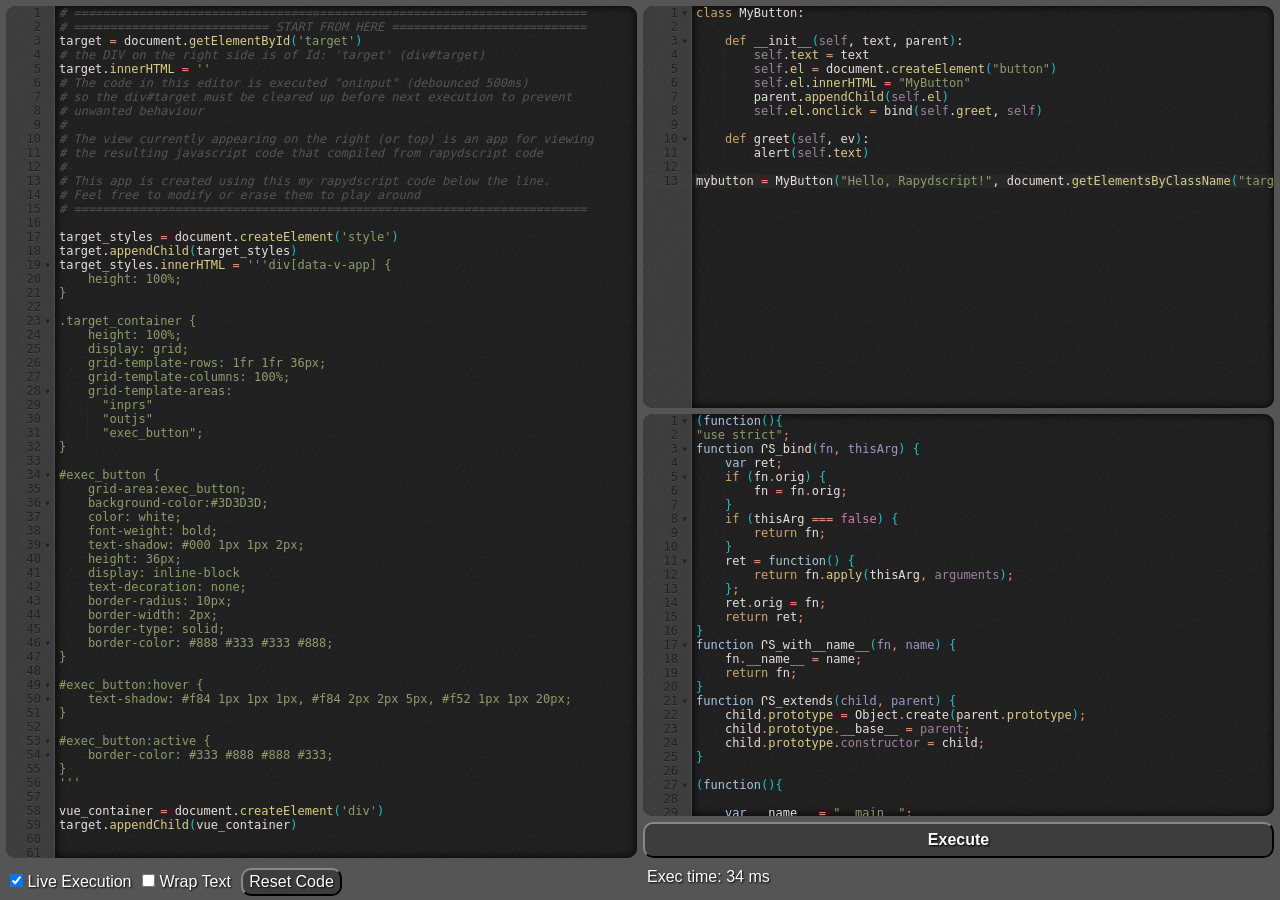
<file: index.html>
<!DOCTYPE html>
<html>

<head>
<meta charset="utf-8">
<meta name="viewport" content="width=device-width, initial-scale=1.0">
<script type="text/javascript" src="underscore-umd.js"></script>
<script type="text/javascript" src="vue.global.js"></script>
<script type="text/javascript" src="rapydscript_web.js"></script>
<script src="ace.js" type="text/javascript" charset="utf-8"></script>
 <link rel="stylesheet" href="normalize.css"> 
<style>
body {
    background-color: #555;
    color: #fff;
}

.error_msg {
    color: #faa;
    font-size: 12px;
    text-shadow: #500 1px 1px 1px, #200 1px 1px 5px, #000 1px 1px 10px;
}

.inpcode {
    grid-area: inpcode;
    border-radius: 10px;
}

.target {
    grid-area: target;
    border-radius: 10px;
    overflow: auto; 
}

.footer1 {
    grid-area: footer1;
    padding: 4px;
    margin: 0px 0px 0px 6px;
}

.footer2 {
    grid-area: footer2;
    padding: 4px;
}

.container {
    height: 100vh;
    width: 100vw;
    font-family: Arial, sans-serif;
    display: grid;
}

@media (max-width: 800px) {
    .container {
        display: grid;
        grid-template-columns: 1fr 1fr;
        grid-template-rows: 6fr 4fr 36px;
        grid-template-areas:
            "target target"
            "inpcode inpcode"
            "footer1 footer2";
    }
    
    .inpcode {
        margin: 0px 0px 0px 0px;
    }
    
    .target {
        margin: 6px 0px 0px 0px;
    }
}
    
@media (min-width: 800px) {
    .container {
        display: grid;
        grid-template-columns: 1fr 1fr;
        grid-template-rows: auto 36px;
        grid-template-areas:
            "inpcode target"
            "footer1 footer2";
        gap: 6px;
    }
    
    .inpcode {
        margin: 6px 0px 0px 6px;
    }
    
    .target {
        margin: 6px 6px 0px 0px;
    }
}

.text-shadow {
    text-shadow: #000 1px 1px 2px;
}

#reset_code {
    background-color:#3D3D3D;
    color: white;
    height: 28px;
    display: inline-block
    text-decoration: none;
    border-radius: 10px;
    border-width: 2px;
    border-type: solid;
    border-color: #888 #333 #333 #888;
    margin-left: 6px;
}

#reset_code:active {
    border-color: #333 #888 #888 #333;
}

</style>

</head>


<body>
    
    <div class="container">
        <div class='inpcode' style='' id="inpcode"></div>
        <div class='target' style='' id="target"></div>
        <div class='footer1' style=''>
            <input type="checkbox" id="rt_check" name="realtime">
            <label class='text-shadow' style="margin-right:6px" for="realtime"> Live Execution</label>
            <input type="checkbox" id="wrap_check" name="wrap_check">
            <label class='text-shadow'for="wrap_check"> Wrap Text</label>
            <button class='text-shadow' id='reset_code' style=''>Reset Code</button>
        </div>
        <div class='footer2'>
            <span class='text-shadow' id="time_exec"></span>
        </div>
    </div>
    
    
<script type="text/rapydscript">

class InputCode:
    def __init__(self):
        editor = ace.edit("inpcode");
        window.editor = editor
        self.code_el = document.getElementById("inpcode")
        self.code = editor
        self.code.setTheme("ace/theme/ambiance");
        self.code.session.setMode("ace/mode/python")
        self.storage = localStorage
        if 'rapydscript_code' not in self.storage:
            self.storage.setItem('rapydscript_code', "# =======================================================================\n# =========================== START FROM HERE ===========================\ntarget = document.getElementById('target')\n# the DIV on the right side is of Id: 'target' (div#target)\ntarget.innerHTML = ''\n# The code in this editor is executed \"oninput\" (debounced 500ms)\n# so the div#target must be cleared up before next execution to prevent\n# unwanted behaviour\n#\n# The view currently appearing on the right (or top) is an app for viewing  \n# the resulting javascript code that compiled from rapydscript code\n#\n# This app is created using this my rapydscript code below the line.\n# Feel free to modify or erase them to play around\n# =======================================================================\n\ntarget_styles = document.createElement('style')\ntarget.appendChild(target_styles)\ntarget_styles.innerHTML = '''div[data-v-app] {\n    height: 100%;\n}\n\n.target_container {\n    height: 100%;\n    display: grid;\n    grid-template-rows: 1fr 1fr 36px;\n    grid-template-columns: 100%;\n    grid-template-areas: \n      \"inprs\"\n      \"outjs\"\n      \"exec_button\";\n}\n\n#exec_button {\n    grid-area:exec_button;\n    background-color:#3D3D3D;\n    color: white;\n    font-weight: bold;\n    text-shadow: #000 1px 1px 2px;\n    height: 36px;\n    display: inline-block\n    text-decoration: none;\n    border-radius: 10px;\n    border-width: 2px;\n    border-type: solid;\n    border-color: #888 #333 #333 #888;\n}\n\n#exec_button:hover {\n    text-shadow: #f84 1px 1px 1px, #f84 2px 2px 5px, #f52 1px 1px 20px;\n}\n\n#exec_button:active {\n    border-color: #333 #888 #888 #333;\n}\n'''\n\nvue_container = document.createElement('div')\ntarget.appendChild(vue_container)\n\n\ndef setup_RootComponent(props):\n    code = Vue.ref('''class MyButton:\n\n    def __init__(self, text, parent):\n        self.text = text\n        self.el = document.createElement(\"button\")\n        self.el.innerHTML = \"MyButton\"\n        parent.appendChild(self.el)\n        self.el.onclick = bind(self.greet, self)\n\n    def greet(self, ev):\n        alert(self.text)\n\nmybutton = MyButton(\"Hello, Rapydscript!\", document.getElementsByClassName(\"target_container\")[0])''')\n    compiled_code = Vue.ref('')\n\n    def compiled():\n        try:\n            compiled_code.value = rapydscript.compile(this.code, {\n                'beautify': True\n            })\n        except as exc:\n            return exc.toString()\n        return compiled_code.value\n\n    def execute():\n        obj = { eval }\n        obj.eval(compiled_code.value)\n\n    return {\n        'code': code,\n        'compiled_code': compiled_code,\n        'compiled': compiled,\n        'execute': execute\n    }\n\n\napp = Vue.createApp({\n    \n    setup: setup_RootComponent,\n\n    components: {\n    },\n\n    template: '''\n        <div class='target_container'>\n            <div style='grid-area:inprs; border-radius:10px; margin-bottom:6px;' id='inprs' ref='inprs'></div>\n            <div style='grid-area:outjs; border-radius:10px; margin-bottom:6px;' id='outjs'></div>\n            <button id='exec_button' style=''\n                @click='execute'>\n            Execute</button>\n        </div>\n    '''\n}).mount(vue_container)\n\nwindow.app = app\n\ninprs = ace.edit('inprs')\ninprs.setTheme(\"ace/theme/ambiance\")\ninprs.session.setMode(\"ace/mode/python\")\ninprs.setValue(app.code)\ninprs.gotoLine(inprs.session.getLength())\n\noutjs = ace.edit('outjs')\noutjs.setTheme(\"ace/theme/ambiance\")\noutjs.session.setMode(\"ace/mode/javascript\")\noutjs.setValue(app.compiled())\noutjs.gotoLine(outjs.session.getLength())\n\n\ndef onInputCallback(ev):\n    app.code = inprs.getValue()\n    outjs.setValue(app.compiled())\n    outjs.gotoLine(outjs.session.getLength())\n\ninprs.session.on('change', _.debounce(onInputCallback, 500))\n")
        self.code.setValue(self.storage.getItem('rapydscript_code'))
        setInterval(bind(self.save_code, self), 5000)
        self.disp = document.getElementById("target")
        self.rte = document.getElementById("rt_check")
        self.rte.checked = True
        self.wrp = document.getElementById("wrap_check")
        self.time_exec = document.getElementById("time_exec")
        self.code_el.onkeyup = _.debounce(bind(self.onkeyup, self), 500)
        self.rte.onclick = bind(self.code_focus, self)
        self.wrp.onclick = bind(self.wrap_text, self)
        self.reset_button = document.getElementById('reset_code')
        self.reset_button.onclick = bind(self.reset_code, self)
        self.code_focus()
        self.run()
    
    def save_code(self):
        self.storage.setItem('rapydscript_code', self.code.getValue())
    
    def reset_code(self):
        self.storage.removeItem('rapydscript_code')
        location.reload()
    
    def wrap_text(self, ev):
        self.code.session.setUseWrapMode(not self.code.session.getUseWrapMode())
    
    def code_focus(self, ev=None):
        self.code_el.focus()

    def onkeyup(self, args=None):
        if not self.rte.checked:
            return False
        self.run()
    
    def run(self, args=None):
        t0 = new Date().getTime()
        try:
            output_code = rapydscript.compile(self.code.getValue(), {beautify: True})
            obj = { eval }; # indirect eval
            obj.eval(output_code)
        except as err:
            self.disp.innerHTML = "<pre class='error_msg'>" + err.toString() + "</pre>"
        t1 = new Date().getTime()
        self.time_exec.innerHTML = "Exec time: " + (t1 - t0) + " ms"
        return

rapydscript_editor = new InputCode()
rapydscript_editor.code.gotoLine(rapydscript_editor.code.session.getLength())
window.rapydscript_editor = rapydscript_editor

</script>


<script>
var scripts = document.getElementsByTagName('script');
for (var i=0; i<scripts.length; i++) {
    if (scripts[i].type === 'text/rapydscript') {
        var p = document.createElement('script')
        p.innerHTML = rapydscript.compile(scripts[i].innerHTML, {beautify: true});
        document.body.appendChild(p);
        document.body.removeChild(p);
    }
}
</script>
</body>

</html>
</file>
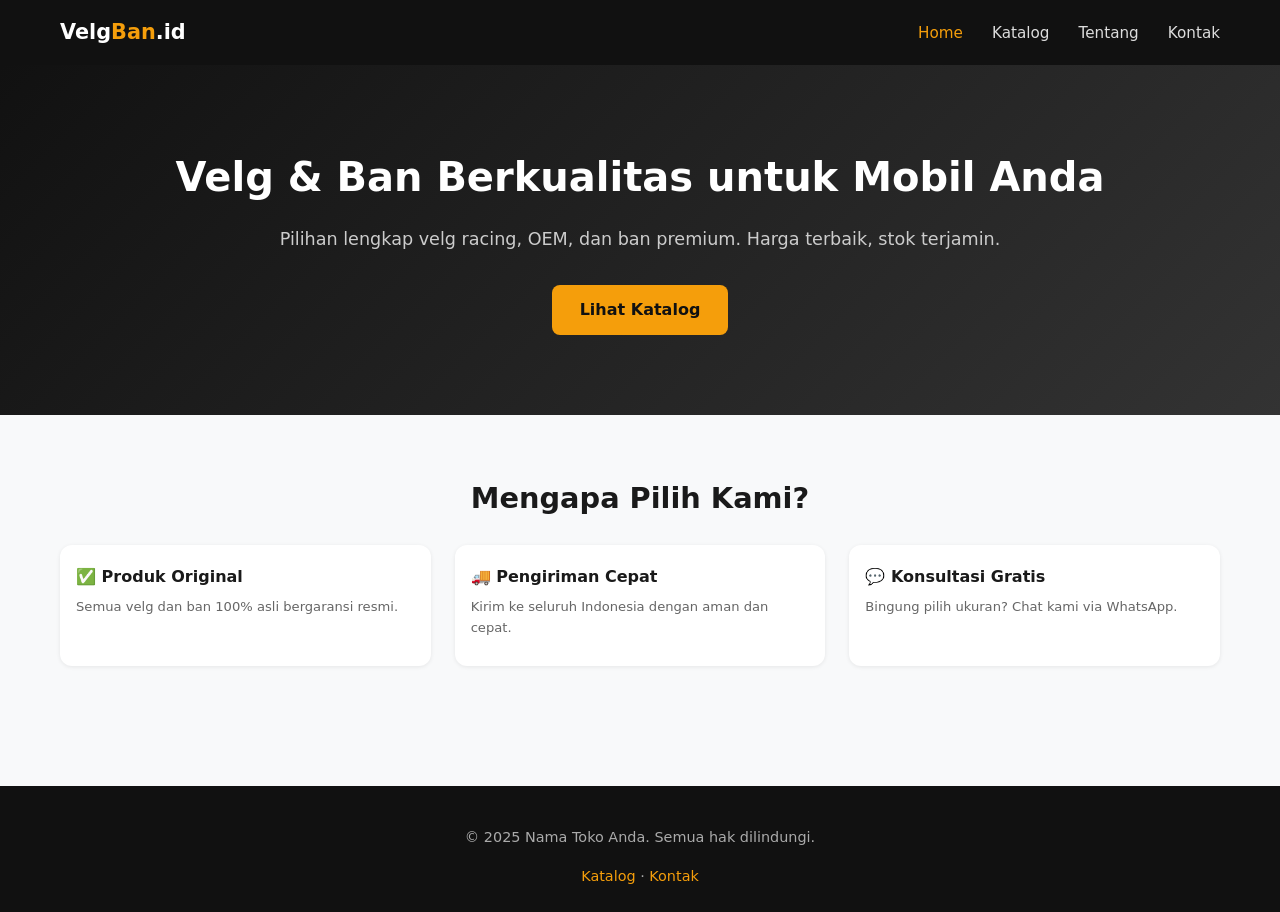
<file: test/index.html>
<!DOCTYPE html>
<html lang="id">
<head>
  <meta charset="UTF-8">
  <meta name="viewport" content="width=device-width, initial-scale=1.0">
  <title>Toko Velg & Ban — Nama Toko Anda</title>
  <meta name="description" content="Toko velg dan ban mobil terpercaya. Velg racing, OEM, dan ban premium dengan harga terbaik.">
  <link rel="stylesheet" href="css/style.css">
</head>
<body>
  <header class="navbar">
    <div class="container">
      <a href="index.html" class="logo">Velg<span>Ban</span>.id</a>
      <nav>
        <a href="index.html" class="active">Home</a>
        <a href="katalog.html">Katalog</a>
        <a href="tentang.html">Tentang</a>
        <a href="kontak.html">Kontak</a>
      </nav>
    </div>
  </header>

  <section class="hero">
    <div class="container">
      <h1>Velg & Ban Berkualitas untuk Mobil Anda</h1>
      <p>Pilihan lengkap velg racing, OEM, dan ban premium. Harga terbaik, stok terjamin.</p>
      <a href="katalog.html" class="btn">Lihat Katalog</a>
    </div>
  </section>

  <section class="section">
    <div class="container">
      <h2>Mengapa Pilih Kami?</h2>
      <div class="grid-produk" style="grid-template-columns:repeat(auto-fit,minmax(250px,1fr))">
        <div class="kartu"><div class="kartu-body"><h3>✅ Produk Original</h3><p class="spek">Semua velg dan ban 100% asli bergaransi resmi.</p></div></div>
        <div class="kartu"><div class="kartu-body"><h3>🚚 Pengiriman Cepat</h3><p class="spek">Kirim ke seluruh Indonesia dengan aman dan cepat.</p></div></div>
        <div class="kartu"><div class="kartu-body"><h3>💬 Konsultasi Gratis</h3><p class="spek">Bingung pilih ukuran? Chat kami via WhatsApp.</p></div></div>
      </div>
    </div>
  </section>

  <footer class="footer">
    <div class="container">
      <p>© 2025 Nama Toko Anda. Semua hak dilindungi.</p>
      <p class="mt-2"><a href="katalog.html">Katalog</a> · <a href="kontak.html">Kontak</a></p>
    </div>
  </footer>
</body>
</html>
</file>
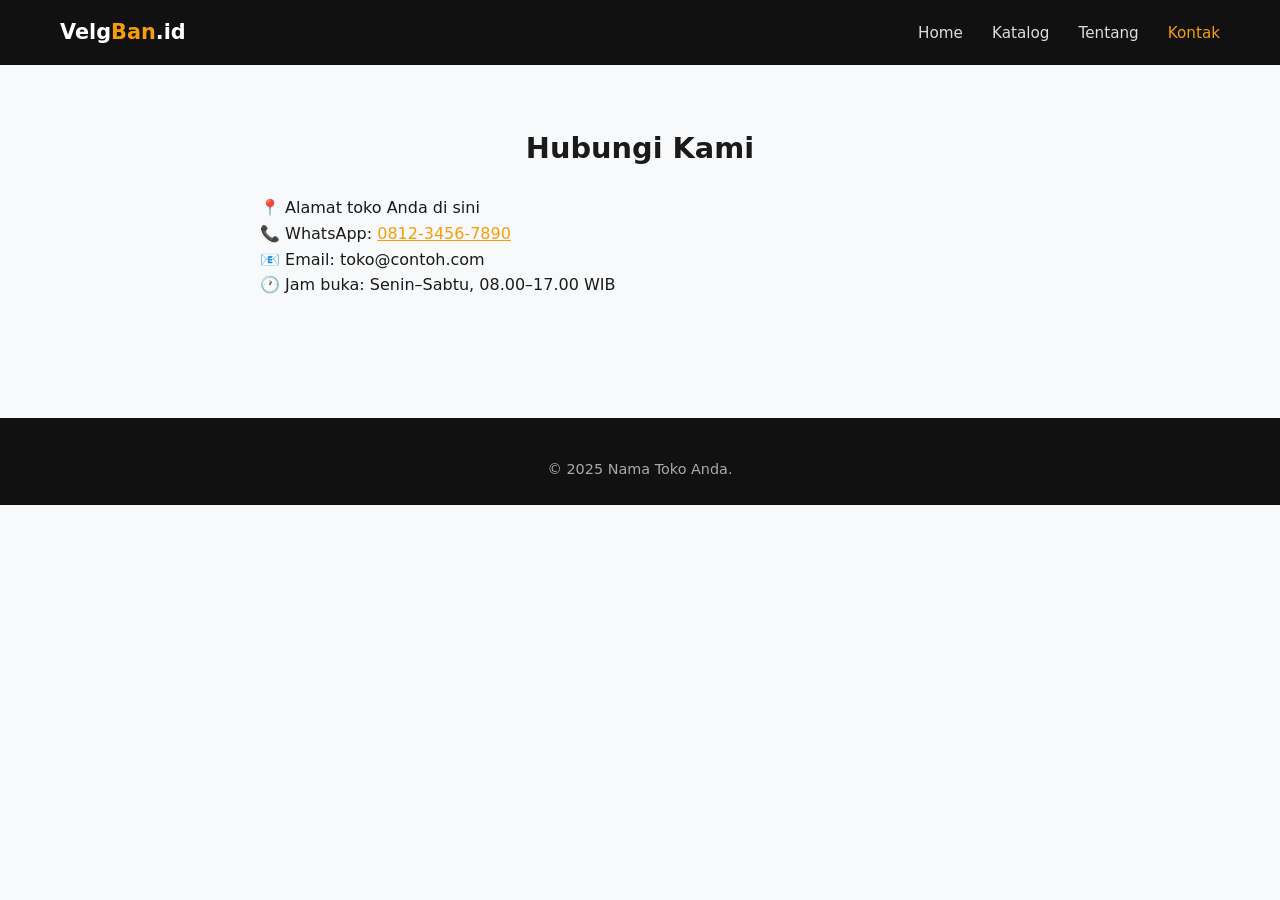
<file: test/kontak.html>
<!DOCTYPE html>
<html lang="id">
<head>
  <meta charset="UTF-8">
  <meta name="viewport" content="width=device-width, initial-scale=1.0">
  <title>Kontak — Nama Toko Anda</title>
  <link rel="stylesheet" href="css/style.css">
</head>
<body>
  <header class="navbar">
    <div class="container">
      <a href="index.html" class="logo">Velg<span>Ban</span>.id</a>
      <nav>
        <a href="index.html">Home</a>
        <a href="katalog.html">Katalog</a>
        <a href="tentang.html">Tentang</a>
        <a href="kontak.html" class="active">Kontak</a>
      </nav>
    </div>
  </header>
  <section class="section">
    <div class="container" style="max-width:800px">
      <h2>Hubungi Kami</h2>
      <p>📍 Alamat toko Anda di sini</p>
      <p>📞 WhatsApp: <a href="https://wa.me/6281234567890" style="color:#f59e0b">0812-3456-7890</a></p>
      <p>📧 Email: toko@contoh.com</p>
      <p>🕐 Jam buka: Senin–Sabtu, 08.00–17.00 WIB</p>
    </div>
  </section>
  <footer class="footer"><div class="container"><p>© 2025 Nama Toko Anda.</p></div></footer>
</body>
</html>
</file>
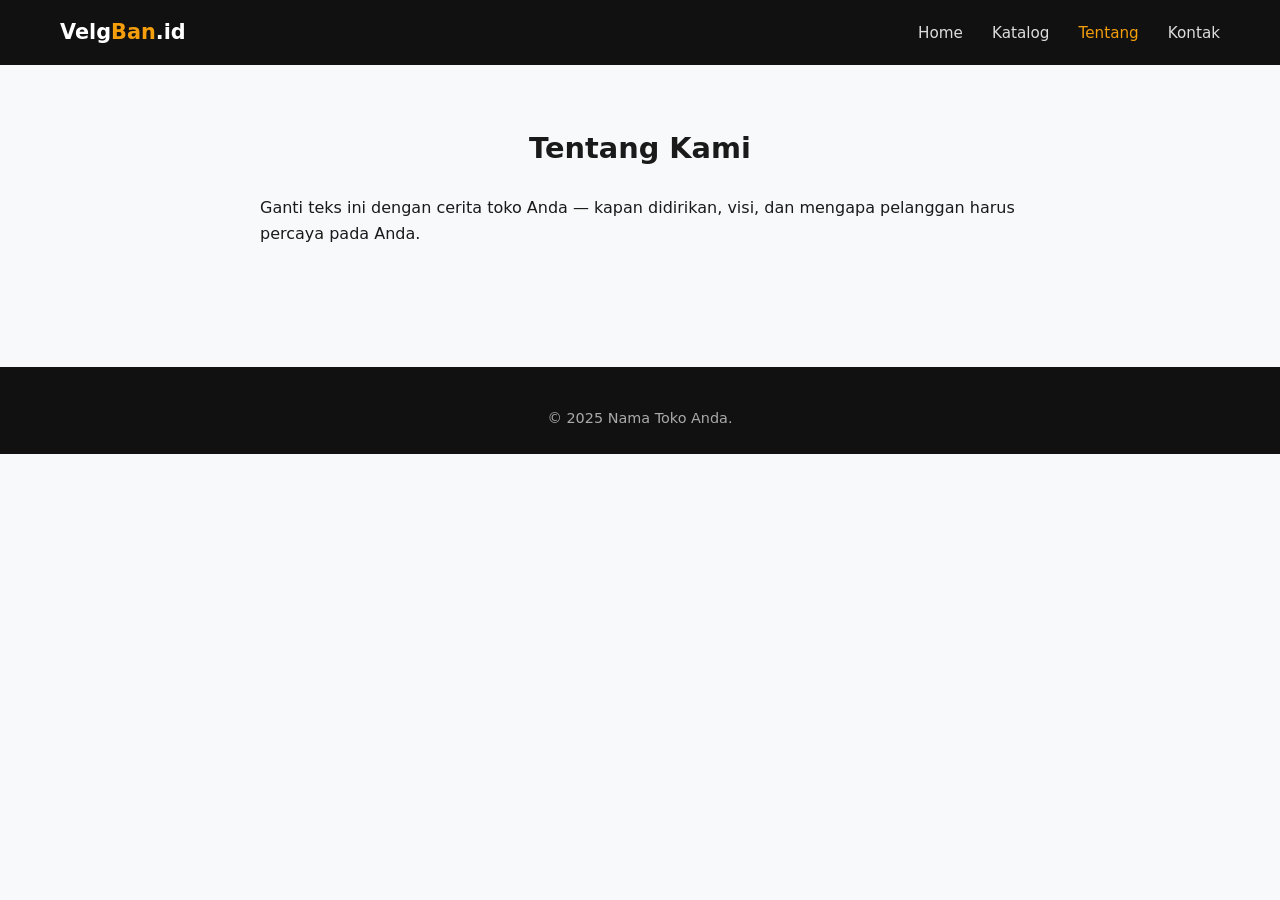
<file: test/tentang.html>
<!DOCTYPE html>
<html lang="id">
<head>
  <meta charset="UTF-8">
  <meta name="viewport" content="width=device-width, initial-scale=1.0">
  <title>Tentang — Nama Toko Anda</title>
  <link rel="stylesheet" href="css/style.css">
</head>
<body>
  <header class="navbar">
    <div class="container">
      <a href="index.html" class="logo">Velg<span>Ban</span>.id</a>
      <nav>
        <a href="index.html">Home</a>
        <a href="katalog.html">Katalog</a>
        <a href="tentang.html" class="active">Tentang</a>
        <a href="kontak.html">Kontak</a>
      </nav>
    </div>
  </header>
  <section class="section">
    <div class="container" style="max-width:800px">
      <h2>Tentang Kami</h2>
      <p>Ganti teks ini dengan cerita toko Anda — kapan didirikan, visi, dan mengapa pelanggan harus percaya pada Anda.</p>
    </div>
  </section>
  <footer class="footer"><div class="container"><p>© 2025 Nama Toko Anda.</p></div></footer>
</body>
</html>
</file>
<file: test/css/style.css>
* { margin: 0; padding: 0; box-sizing: border-box; }

body {
  font-family: system-ui, -apple-system, sans-serif;
  color: #1a1a1a;
  line-height: 1.6;
  background: #f8f9fa;
}

.container { max-width: 1200px; margin: 0 auto; padding: 0 20px; }

/* Navbar */
.navbar {
  background: #111;
  color: #fff;
  padding: 16px 0;
  position: sticky;
  top: 0;
  z-index: 100;
}
.navbar .container { display: flex; justify-content: space-between; align-items: center; }
.navbar .logo { font-size: 1.3rem; font-weight: 700; color: #fff; text-decoration: none; }
.navbar .logo span { color: #f59e0b; }
.navbar nav a {
  color: #ddd;
  text-decoration: none;
  margin-left: 24px;
  font-size: 0.95rem;
}
.navbar nav a:hover, .navbar nav a.active { color: #f59e0b; }

/* Hero */
.hero {
  background: linear-gradient(135deg, #111 0%, #333 100%);
  color: #fff;
  padding: 80px 0;
  text-align: center;
}
.hero h1 { font-size: 2.5rem; margin-bottom: 16px; }
.hero p { font-size: 1.1rem; color: #ccc; margin-bottom: 32px; }

/* Tombol */
.btn {
  display: inline-block;
  background: #f59e0b;
  color: #111;
  padding: 12px 28px;
  border-radius: 8px;
  text-decoration: none;
  font-weight: 600;
  border: none;
  cursor: pointer;
  transition: background 0.2s;
}
.btn:hover { background: #d97706; }
.btn-outline {
  background: transparent;
  color: #f59e0b;
  border: 2px solid #f59e0b;
}
.btn-outline:hover { background: #f59e0b; color: #111; }

/* Section */
.section { padding: 60px 0; }
.section h2 { font-size: 1.8rem; margin-bottom: 24px; text-align: center; }

/* Filter */
.filter-bar {
  display: flex;
  gap: 12px;
  flex-wrap: wrap;
  margin-bottom: 32px;
  padding: 20px;
  background: #fff;
  border-radius: 12px;
  box-shadow: 0 1px 4px rgba(0,0,0,0.06);
}
.filter-bar select, .filter-bar input {
  padding: 10px 14px;
  border: 1px solid #ddd;
  border-radius: 8px;
  font-size: 0.95rem;
  background: #fff;
  min-width: 150px;
}
.filter-bar input { flex: 1; }

/* Grid produk */
.grid-produk {
  display: grid;
  grid-template-columns: repeat(auto-fill, minmax(240px, 1fr));
  gap: 24px;
}

/* Kartu produk */
.kartu {
  background: #fff;
  border-radius: 12px;
  overflow: hidden;
  box-shadow: 0 1px 4px rgba(0,0,0,0.08);
  transition: transform 0.2s, box-shadow 0.2s;
  text-decoration: none;
  color: inherit;
  display: flex;
  flex-direction: column;
}
.kartu:hover { transform: translateY(-4px); box-shadow: 0 8px 20px rgba(0,0,0,0.12); }
.kartu-img {
  aspect-ratio: 1;
  background: #eee center/cover no-repeat;
  position: relative;
}
.kartu-body { padding: 16px; flex: 1; display: flex; flex-direction: column; }
.kartu .kategori {
  font-size: 0.75rem;
  text-transform: uppercase;
  color: #f59e0b;
  font-weight: 600;
  letter-spacing: 0.5px;
}
.kartu h3 { font-size: 1rem; margin: 6px 0 8px; line-height: 1.3; }
.kartu .spek { font-size: 0.82rem; color: #666; margin-bottom: 12px; }
.kartu .harga { font-size: 1.1rem; font-weight: 700; color: #111; margin-top: auto; }

.badge-stok, .badge-habis {
  position: absolute;
  top: 10px;
  right: 10px;
  font-size: 0.7rem;
  padding: 4px 10px;
  border-radius: 20px;
  font-weight: 600;
}
.badge-stok { background: #10b981; color: #fff; }
.badge-habis { background: #ef4444; color: #fff; }

/* Detail produk */
.detail-produk {
  display: grid;
  grid-template-columns: 1fr 1fr;
  gap: 40px;
  background: #fff;
  padding: 32px;
  border-radius: 12px;
  margin-top: 40px;
}
.detail-produk img {
  width: 100%;
  border-radius: 8px;
  aspect-ratio: 1;
  object-fit: cover;
  background: #eee;
}
.detail-produk h1 { font-size: 1.6rem; margin-bottom: 8px; }
.detail-produk .harga-detail { font-size: 1.8rem; font-weight: 700; color: #f59e0b; margin: 16px 0; }
.detail-produk .spek-table { width: 100%; border-collapse: collapse; margin: 16px 0; }
.detail-produk .spek-table td { padding: 8px 0; border-bottom: 1px solid #eee; font-size: 0.92rem; }
.detail-produk .spek-table td:first-child { color: #666; width: 40%; }

/* Footer */
.footer {
  background: #111;
  color: #aaa;
  padding: 40px 0 24px;
  text-align: center;
  font-size: 0.9rem;
  margin-top: 60px;
}
.footer a { color: #f59e0b; text-decoration: none; }

/* Utility */
.text-center { text-align: center; }
.mt-2 { margin-top: 16px; }

/* Responsive */
@media (max-width: 768px) {
  .hero h1 { font-size: 1.8rem; }
  .detail-produk { grid-template-columns: 1fr; padding: 20px; }
  .navbar .container { flex-direction: column; gap: 12px; }
  .navbar nav a { margin: 0 10px; }
}
</file>
